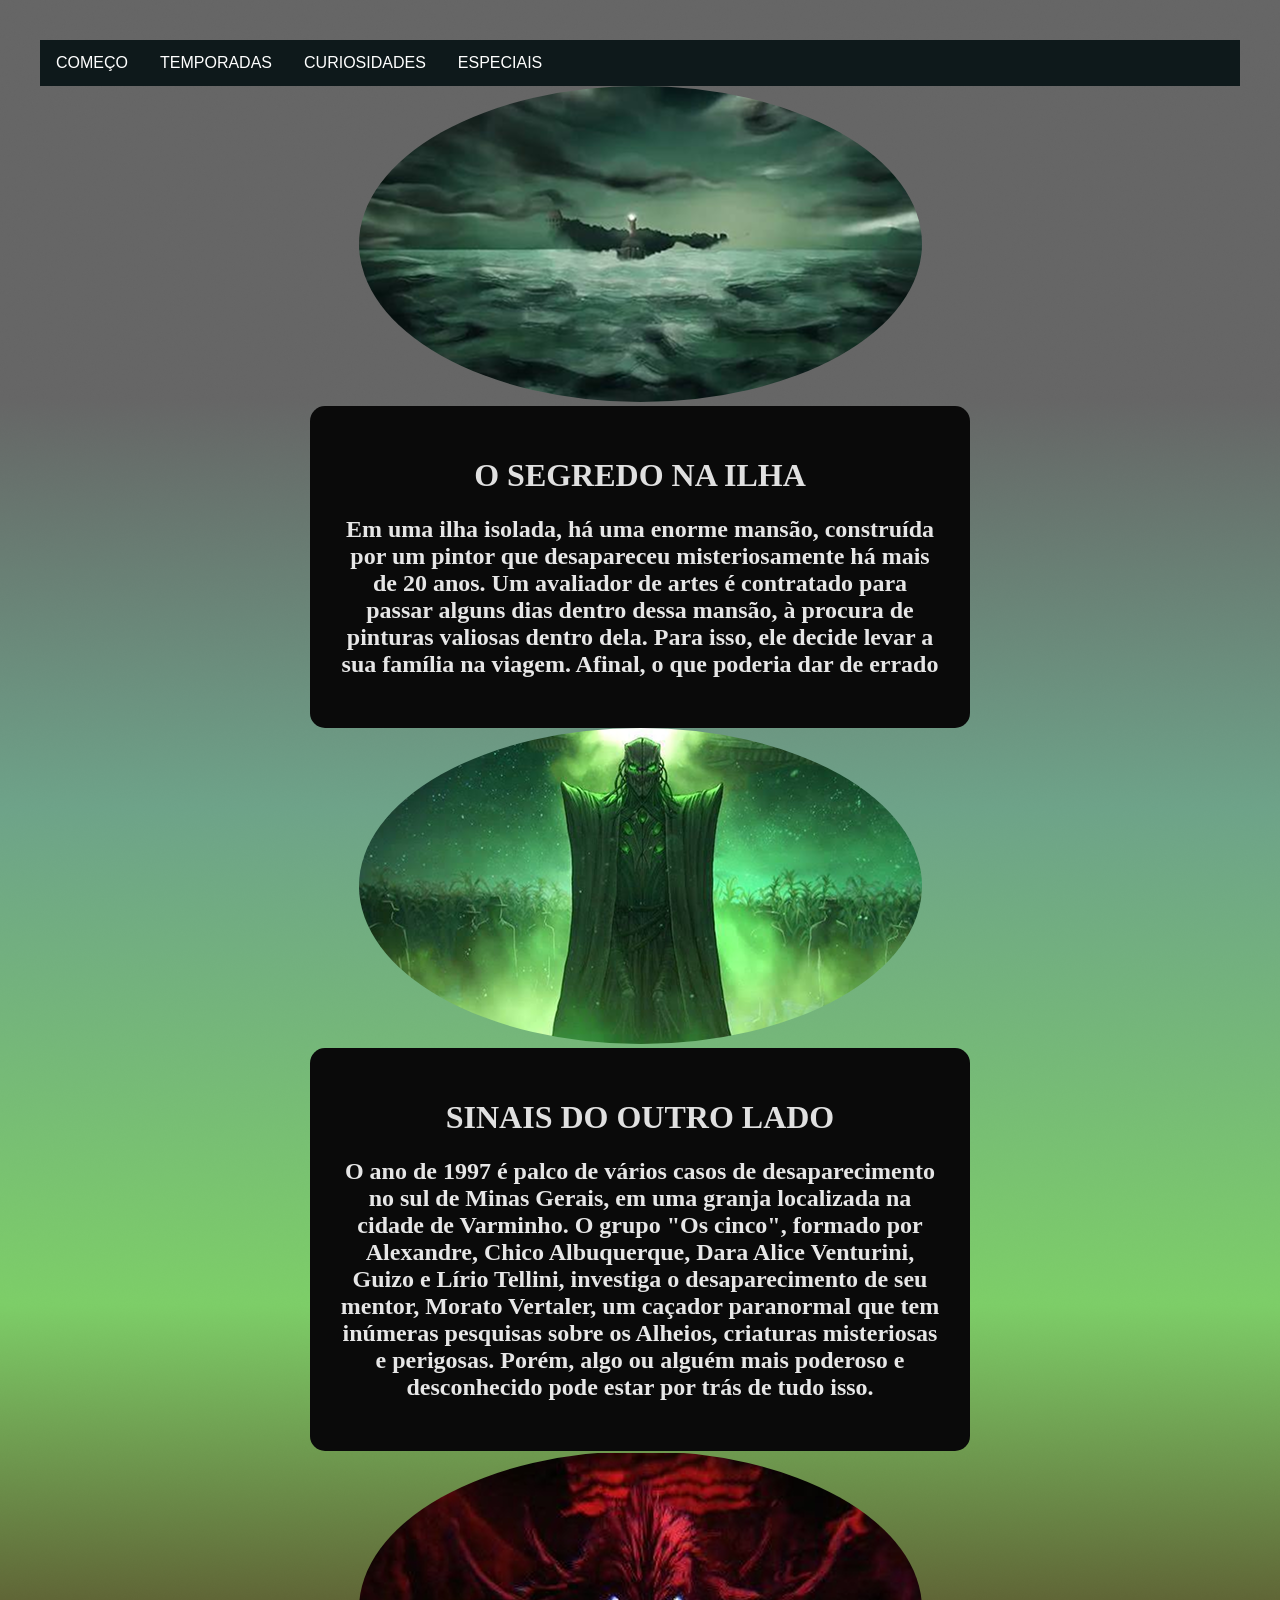
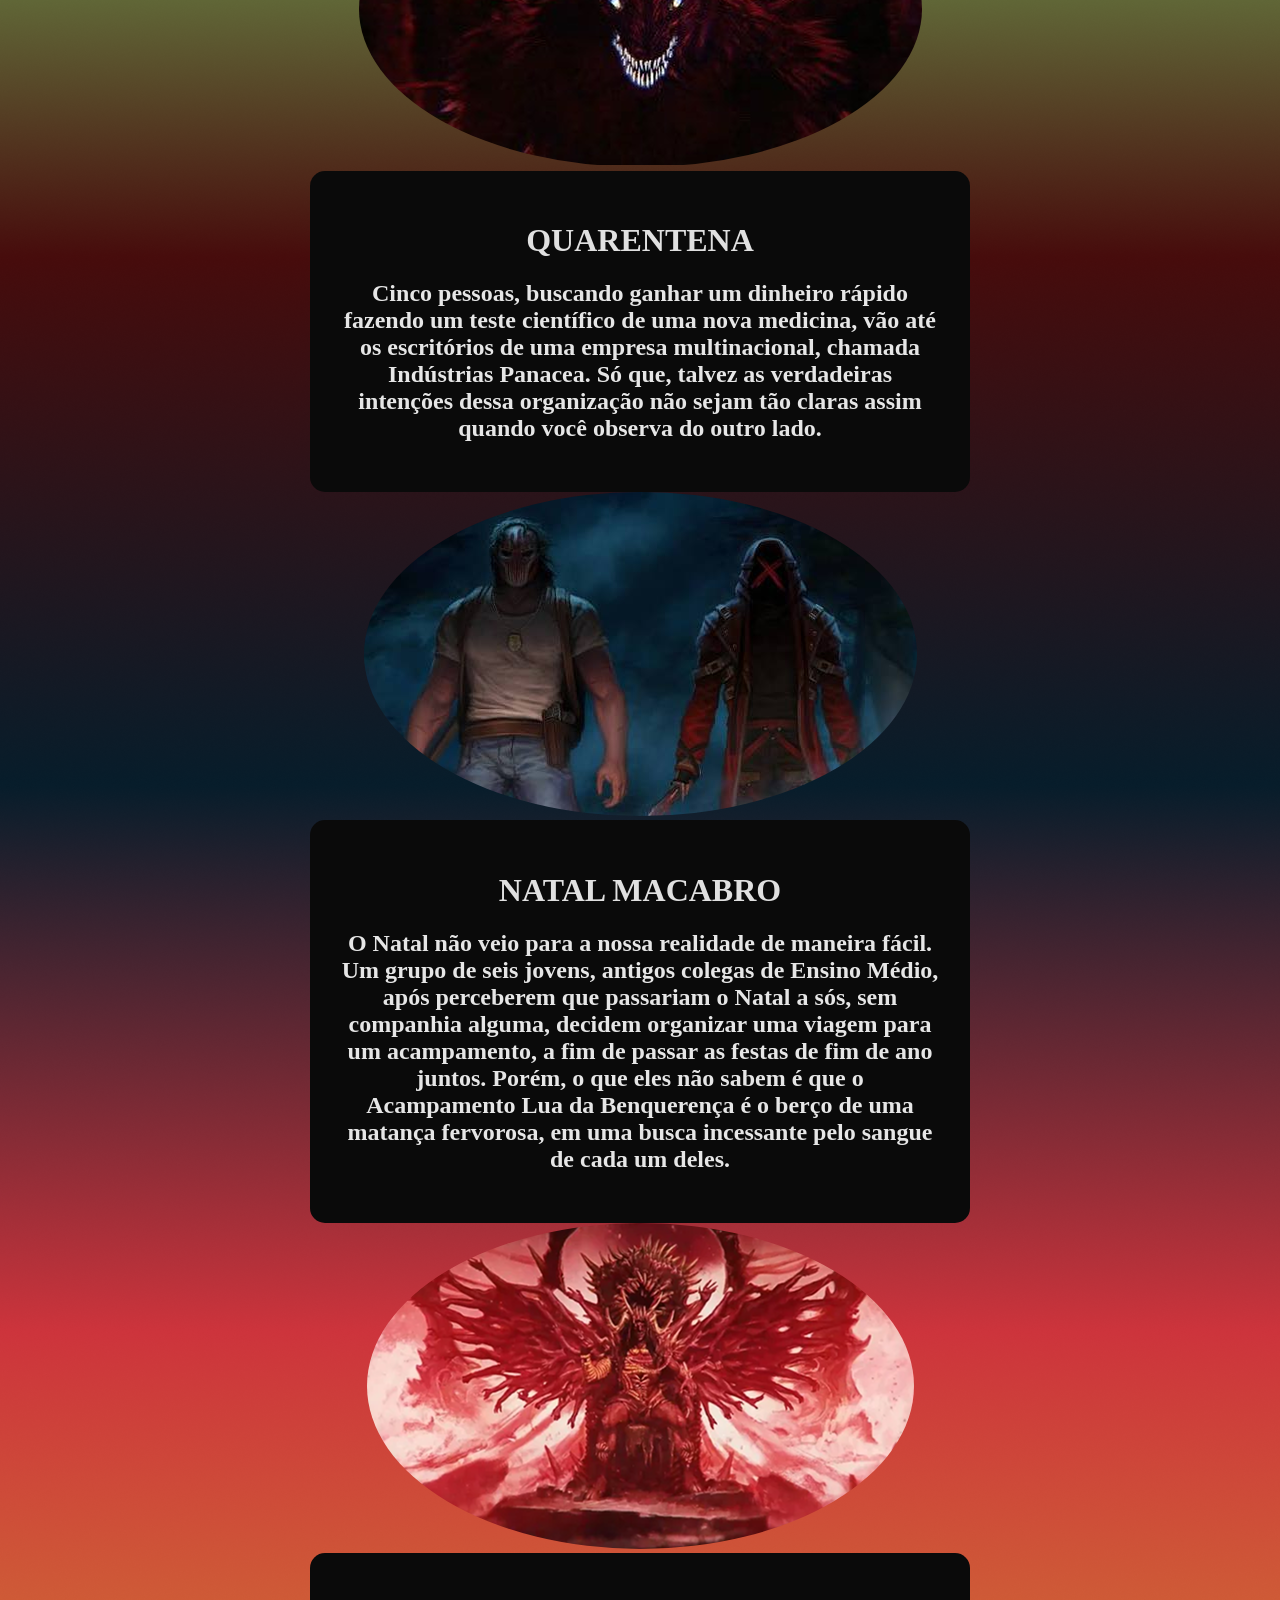
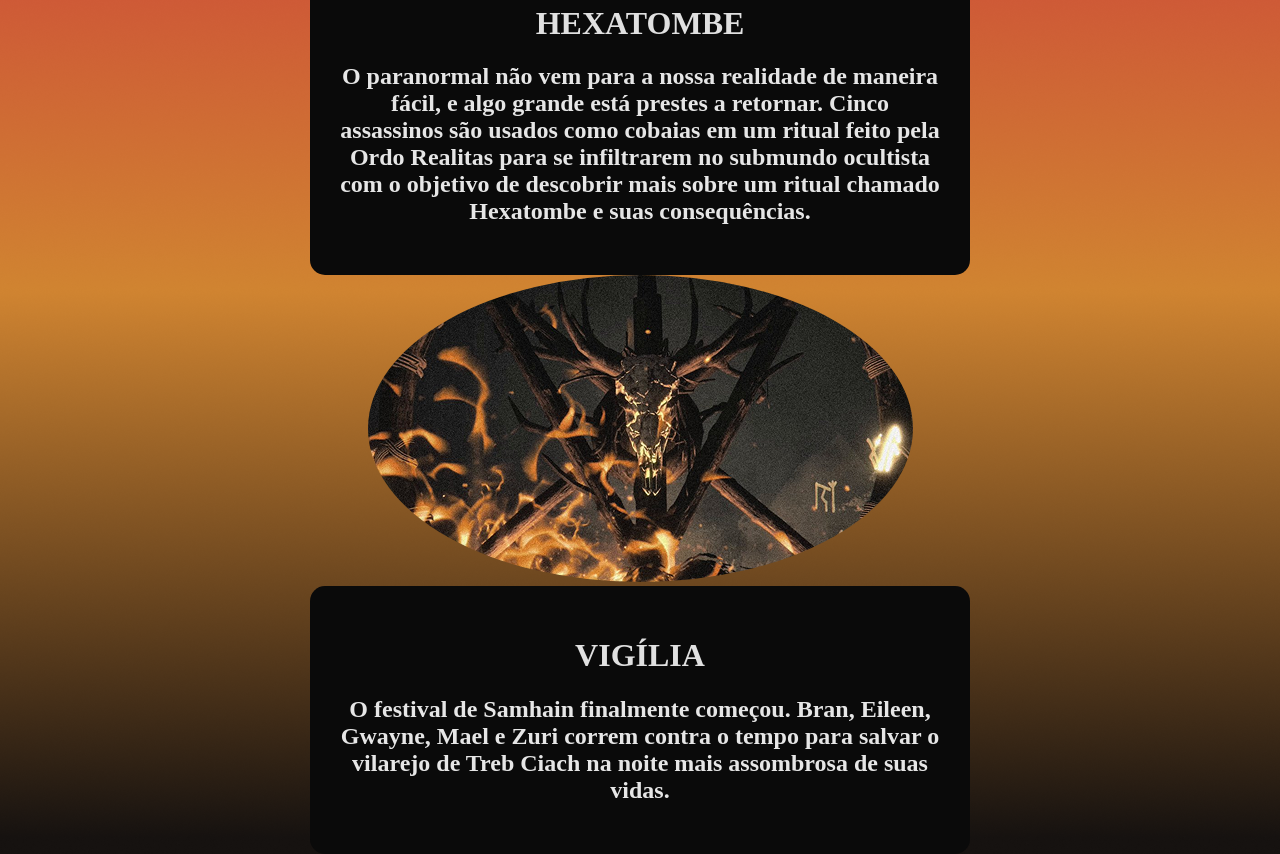
<file: index.html>
<!DOCTYPE html>
<html lang="pt-br">
<head>
    <meta charset="UTF-8">
    <meta name="viewport" content="width=device-width, initial-scale=1.0">
    <link rel="stylesheet" href="style.css">
    <title>ESPECIAIS</title>
</head>


<header>
   <div class="navbar">
  <a href="https://1-kappa-kohl.vercel.app/">COMEÇO</a>
  <div class="dropdown">
    <button class="dropbtn">TEMPORADAS
      <i class="fa fa-caret-down"></i>
    </button>
        <div class="dropdown-content">
      <a href="https://2-three-weld.vercel.app">INICIAÇÃO</a>
      <a href="https://3-rho-wine.vercel.app">O SEGREDO NA FLORESTA</a>
      <a href="https://4-hazel-ten.vercel.app">DESCONJURAÇÃO</a>
      <a href="https://5-three-lake.vercel.app">CALAMIDADE</a>
    </div>
  </div>
   <a href="https://curiosidades-delta.vercel.app">CURIOSIDADES</a>
    <a href="https://especiais-puce.vercel.app">ESPECIAIS</a>
</div>
</header>


<body>
     <img src="image 9.png">
    <div class="card">
    <h1>O SEGREDO NA ILHA</h1>
    <h2>Em uma ilha isolada, há uma enorme mansão, construída por um pintor que desapareceu misteriosamente há mais de 20 anos. Um avaliador de artes é contratado para passar alguns dias dentro dessa mansão, à procura de pinturas valiosas dentro dela. Para isso, ele decide levar a sua família na viagem. Afinal, o que poderia dar de errado</h2>
</div>


    <img src="image 10.png">
    <div class="card">
    <h1>SINAIS DO OUTRO LADO</h1>
    <h2>O ano de 1997 é palco de vários casos de desaparecimento no sul de Minas Gerais, em uma granja localizada na cidade de Varminho. O grupo "Os cinco", formado por Alexandre, Chico Albuquerque, Dara Alice Venturini, Guizo e Lírio Tellini, investiga o desaparecimento de seu mentor, Morato Vertaler, um caçador paranormal que tem inúmeras pesquisas sobre os Alheios, criaturas misteriosas e perigosas. Porém, algo ou alguém mais poderoso e desconhecido pode estar por trás de tudo isso.</h2>
</div>


    <img src="image 11.png">
<div class="card">
    <h1>QUARENTENA</h1>
    <h2>Cinco pessoas, buscando ganhar um dinheiro rápido fazendo um teste científico de uma nova medicina, vão até os escritórios de uma empresa multinacional, chamada Indústrias Panacea. Só que, talvez as verdadeiras intenções dessa organização não sejam tão claras assim quando você observa do outro lado.</h2>
</div>


    <img src="image 12.png">
<div class="card">
    <h1>NATAL MACABRO</h1>
    <h2>O Natal não veio para a nossa realidade de maneira fácil. Um grupo de seis jovens, antigos colegas de Ensino Médio, após perceberem que passariam o Natal a sós, sem companhia alguma, decidem organizar uma viagem para um acampamento, a fim de passar as festas de fim de ano juntos. Porém, o que eles não sabem é que o Acampamento Lua da Benquerença é o berço de uma matança fervorosa, em uma busca incessante pelo sangue de cada um deles.</h2>
</div>

    <img src="image 13.png">
<div class="card">
    <h1>HEXATOMBE</h1>
    <h2>O paranormal não vem para a nossa realidade de maneira fácil, e algo grande está prestes a retornar. Cinco assassinos são usados como cobaias em um ritual feito pela Ordo Realitas para se infiltrarem no submundo ocultista com o objetivo de descobrir mais sobre um ritual chamado Hexatombe e suas consequências.</h2>
</div>


    <img src="image 14.png">
<div class="card">
    <h1>VIGÍLIA</h1>
    <h2>O festival de Samhain finalmente começou. Bran, Eileen, Gwayne, Mael e Zuri correm contra o tempo para salvar o vilarejo de Treb Ciach na noite mais assombrosa de suas vidas.</h2>
</div>
</body>
</html>
</file>
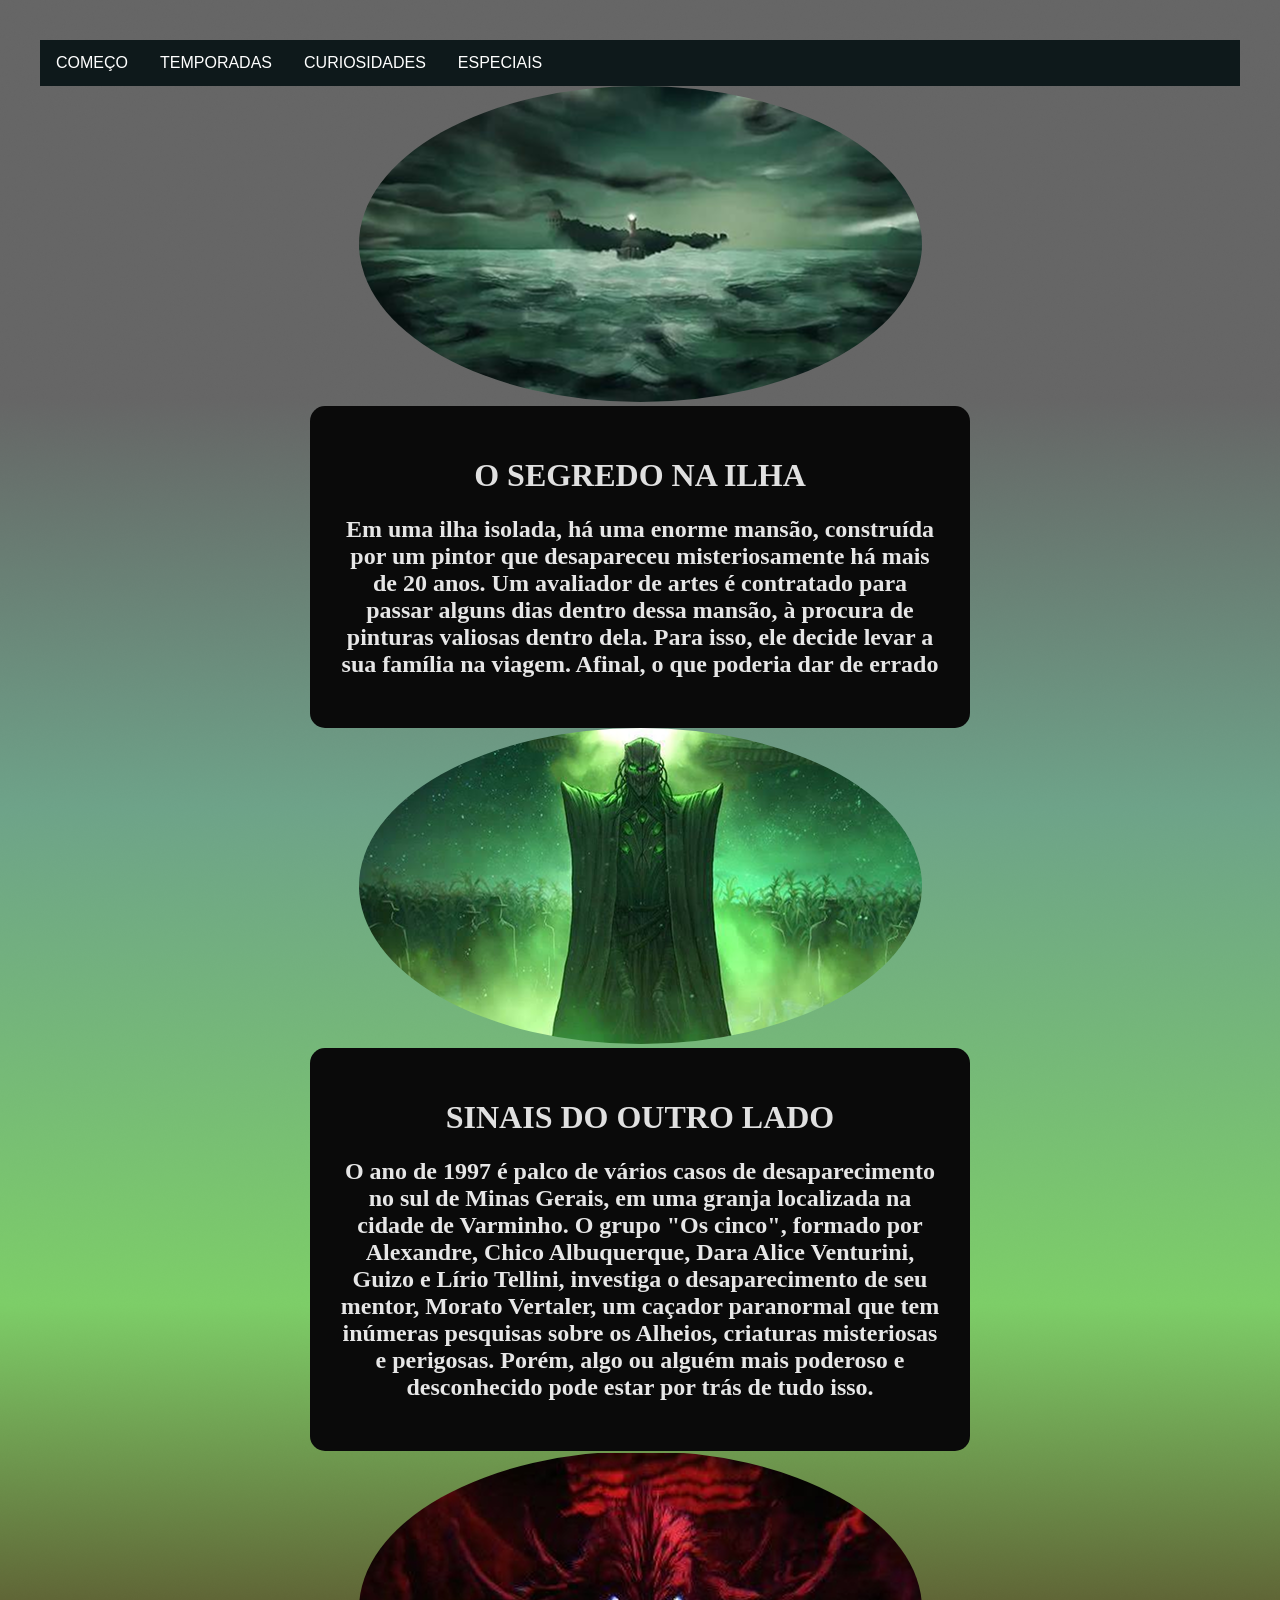
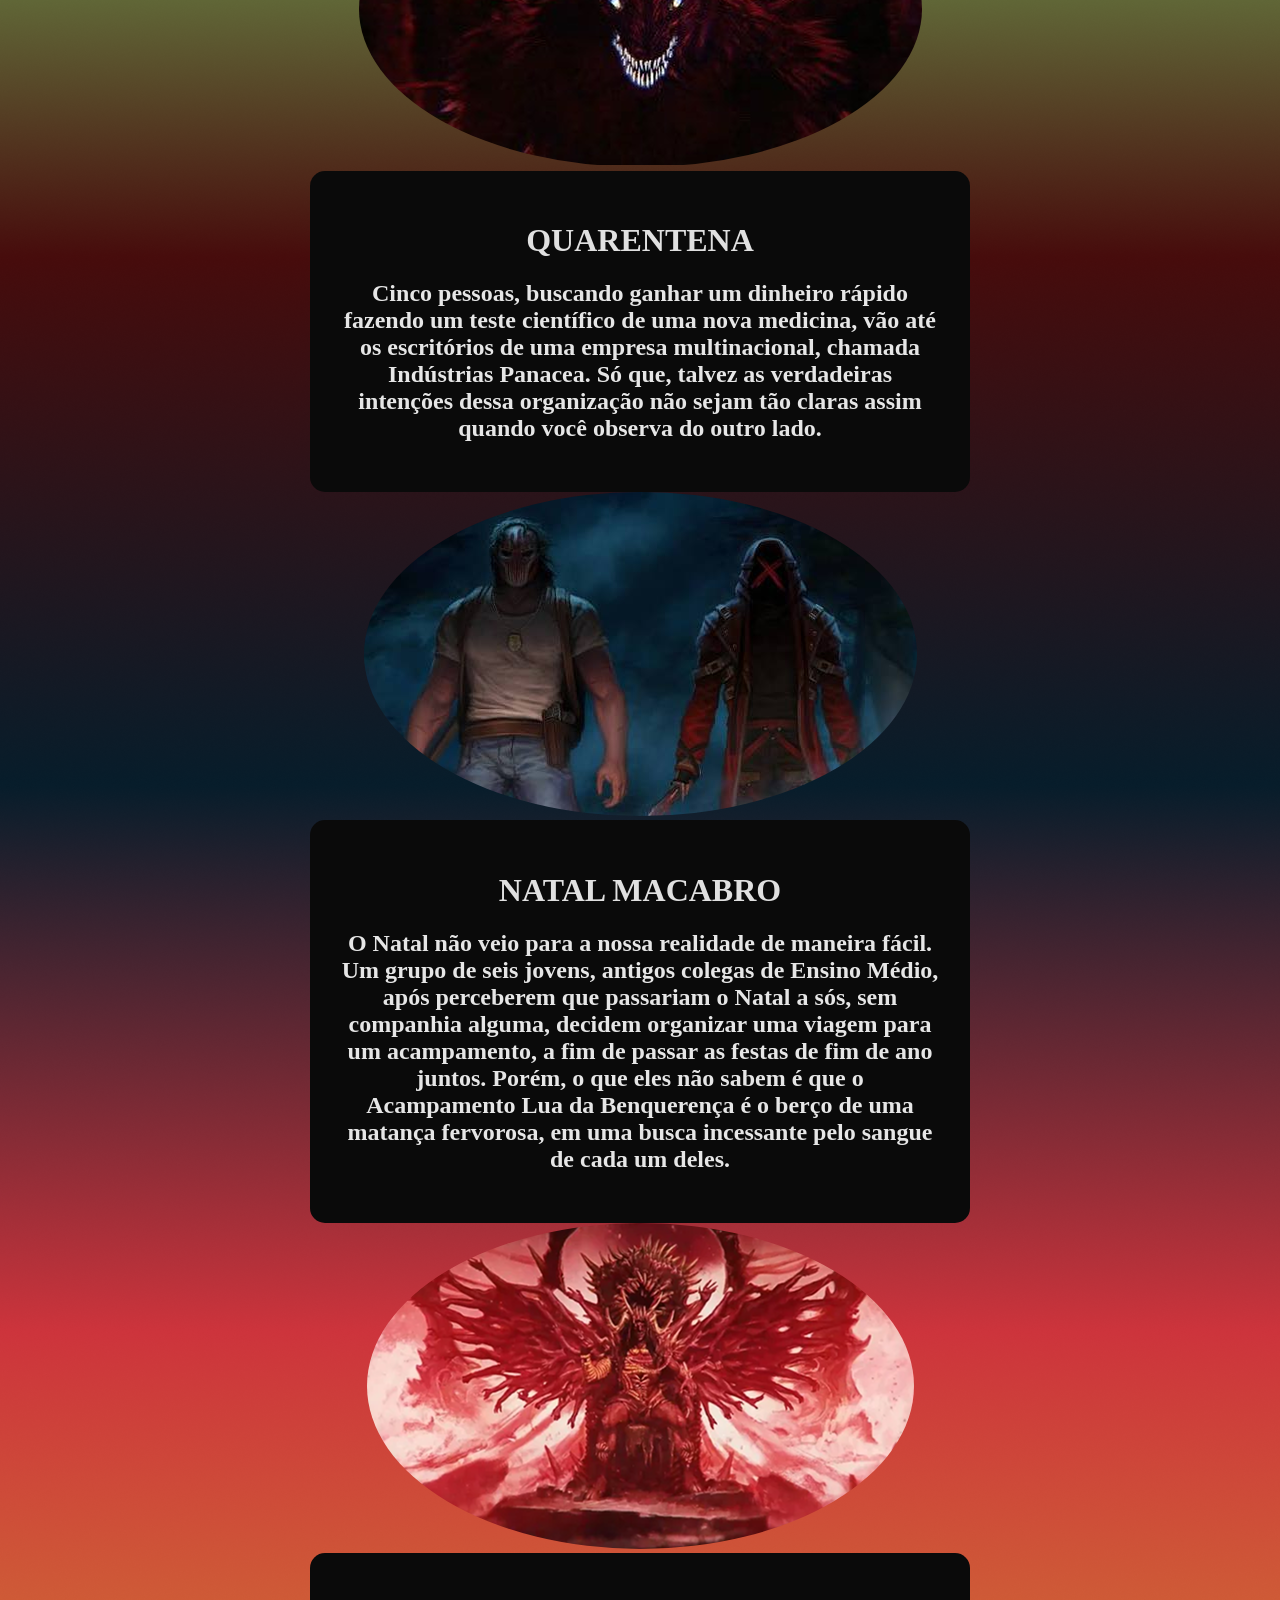
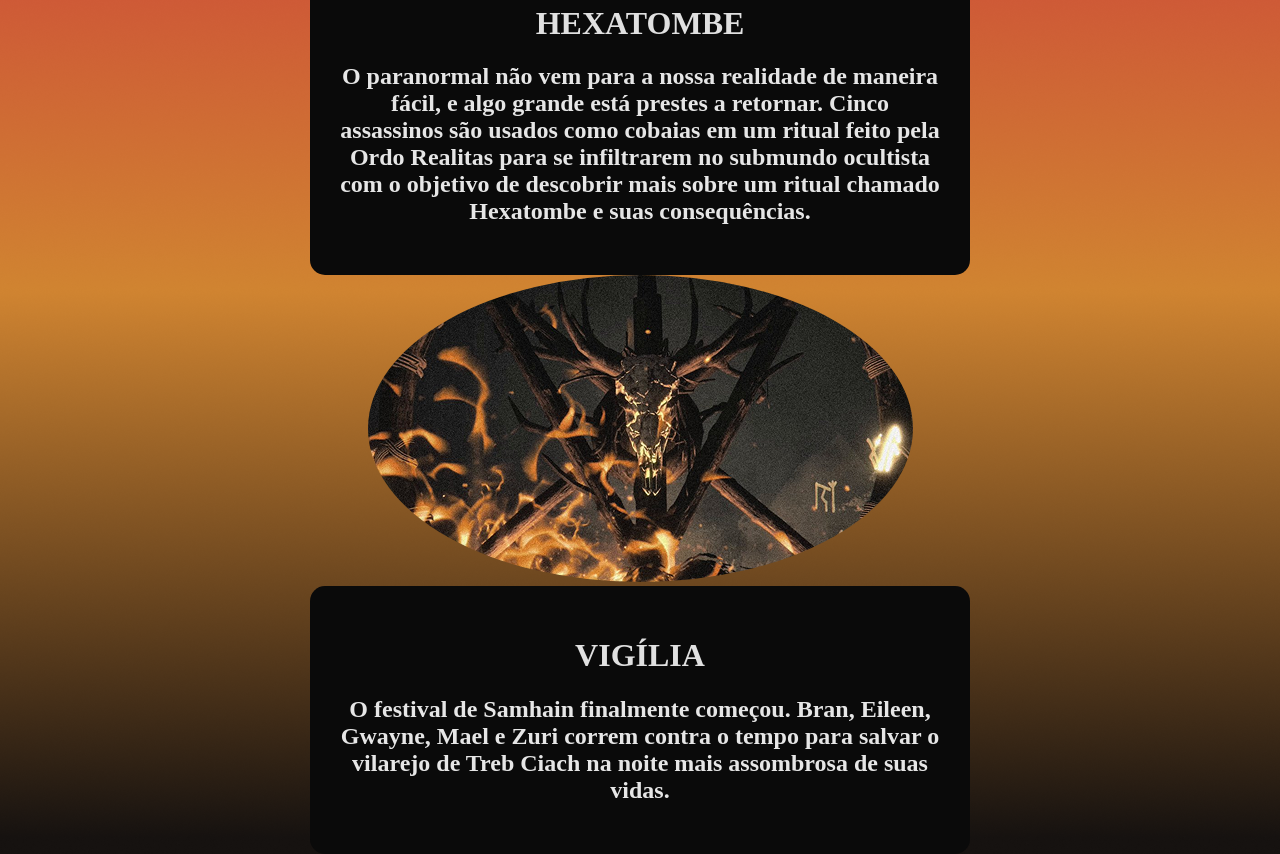
<file: miau.html>
<!DOCTYPE html>
<html lang="pt-br">
<head>
    <meta charset="UTF-8">
    <meta name="viewport" content="width=device-width, initial-scale=1.0">
    <link rel="stylesheet" href="style.css">
    <title>ESPECIAIS</title>
</head>


<header>
   <div class="navbar">
  <a href="http://127.0.0.1:5500/1/index.html">COMEÇO</a>
  <div class="dropdown">
    <button class="dropbtn">TEMPORADAS
      <i class="fa fa-caret-down"></i>
    </button>
    <div class="dropdown-content">
      <a href="http://127.0.0.1:5500/2/lorex.html">INICIAÇÃO</a>
      <a href="http://127.0.0.1:5500/3/lerex.html">O SEGREDO NA FLORESTA</a>
      <a href="http://127.0.0.1:5500/4/lirex.html">DESCONJURAÇÃO</a>
      <a href="http://127.0.0.1:5500/5/larau.html">CALAMIDADE</a>
    </div>
  </div>
   <a href="http://127.0.0.1:5500/CURIOSIDADES/marex.html">CURIOSIDADES</a>
    <a href="http://127.0.0.1:5500/ESPECIAIS/miau.html">ESPECIAIS</a>
</div>
</header>


<body>
     <img src="image 9.png">
    <div class="card">
    <h1>O SEGREDO NA ILHA</h1>
    <h2>Em uma ilha isolada, há uma enorme mansão, construída por um pintor que desapareceu misteriosamente há mais de 20 anos. Um avaliador de artes é contratado para passar alguns dias dentro dessa mansão, à procura de pinturas valiosas dentro dela. Para isso, ele decide levar a sua família na viagem. Afinal, o que poderia dar de errado</h2>
</div>


    <img src="image 10.png">
    <div class="card">
    <h1>SINAIS DO OUTRO LADO</h1>
    <h2>O ano de 1997 é palco de vários casos de desaparecimento no sul de Minas Gerais, em uma granja localizada na cidade de Varminho. O grupo "Os cinco", formado por Alexandre, Chico Albuquerque, Dara Alice Venturini, Guizo e Lírio Tellini, investiga o desaparecimento de seu mentor, Morato Vertaler, um caçador paranormal que tem inúmeras pesquisas sobre os Alheios, criaturas misteriosas e perigosas. Porém, algo ou alguém mais poderoso e desconhecido pode estar por trás de tudo isso.</h2>
</div>


    <img src="image 11.png">
<div class="card">
    <h1>QUARENTENA</h1>
    <h2>Cinco pessoas, buscando ganhar um dinheiro rápido fazendo um teste científico de uma nova medicina, vão até os escritórios de uma empresa multinacional, chamada Indústrias Panacea. Só que, talvez as verdadeiras intenções dessa organização não sejam tão claras assim quando você observa do outro lado.</h2>
</div>


    <img src="image 12.png">
<div class="card">
    <h1>NATAL MACABRO</h1>
    <h2>O Natal não veio para a nossa realidade de maneira fácil. Um grupo de seis jovens, antigos colegas de Ensino Médio, após perceberem que passariam o Natal a sós, sem companhia alguma, decidem organizar uma viagem para um acampamento, a fim de passar as festas de fim de ano juntos. Porém, o que eles não sabem é que o Acampamento Lua da Benquerença é o berço de uma matança fervorosa, em uma busca incessante pelo sangue de cada um deles.</h2>
</div>

    <img src="image 13.png">
<div class="card">
    <h1>HEXATOMBE</h1>
    <h2>O paranormal não vem para a nossa realidade de maneira fácil, e algo grande está prestes a retornar. Cinco assassinos são usados como cobaias em um ritual feito pela Ordo Realitas para se infiltrarem no submundo ocultista com o objetivo de descobrir mais sobre um ritual chamado Hexatombe e suas consequências.</h2>
</div>


    <img src="image 14.png">
<div class="card">
    <h1>VIGÍLIA</h1>
    <h2>O festival de Samhain finalmente começou. Bran, Eileen, Gwayne, Mael e Zuri correm contra o tempo para salvar o vilarejo de Treb Ciach na noite mais assombrosa de suas vidas.</h2>
</div>
</body>
</html>
</file>
<file: style.css>
body {
   background-image: url(Desktop\ -\ 6\ \(1\).png);
     text-align: center;
     padding: 40px;
}

img {
  align-items: center;
}


.card {
    background-color: rgb(10, 10, 10);
    max-width:600px;
    margin: auto;
    padding: 30px;
    border-radius: 15px;
}

img {
    border-radius: 70%;
}

html {
    height: 100%;
}
body {
    height: 100%;
    margin: 0;
    background-repeat: repeat;
    background-attachment: scroll;
}



h1 {
  color:#e0e0e0;
  font-family: 'Times New Roman', Times, serif;
}

h2 {
  color:#e6e6e6;
  font-family: 'Times New Roman', Times, serif;
}



.navbar {
  overflow: hidden;
  background-color: #0E191B;
  font-family: Arial;
}

/* Links inside the navbar */
.navbar a {
  float: left;
  font-size: 16px;
  color: rgb(255, 255, 255);
  text-align: center;
  padding: 14px 16px;
  text-decoration: none;
}


.dropdown {
  float: left;
  overflow: hidden;
}


.dropdown .dropbtn {
  font-size: 16px;
  border: none;
  outline: none;
  color: rgb(255, 255, 255);
  padding: 14px 16px;
  background-color: inherit;
  font-family: inherit; 
  margin: 0;
}


.navbar a:hover, .dropdown:hover .dropbtn {
  background-color: #3D5152;
}

/* Dropdown content (hidden by default) */
.dropdown-content {
  display: none;
  position: absolute;
  background-color: #3D5152;
  min-width: 160px;
  box-shadow: 0px 8px 16px 0px rgba(0,0,0,0.2);
  z-index: 1;
}

/* Links inside the dropdown */
.dropdown-content a {
  float: none;
  color: rgb(255, 255, 255);
  padding: 12px 16px;
  text-decoration: none;
  display: block;
  text-align: left;
}

/* Add a grey background color to dropdown links on hover */
.dropdown-content a:hover {
  background-color: #2a393a;
}

/* Show the dropdown menu on hover */
.dropdown:hover .dropdown-content {
  display: block;
}
</file>
